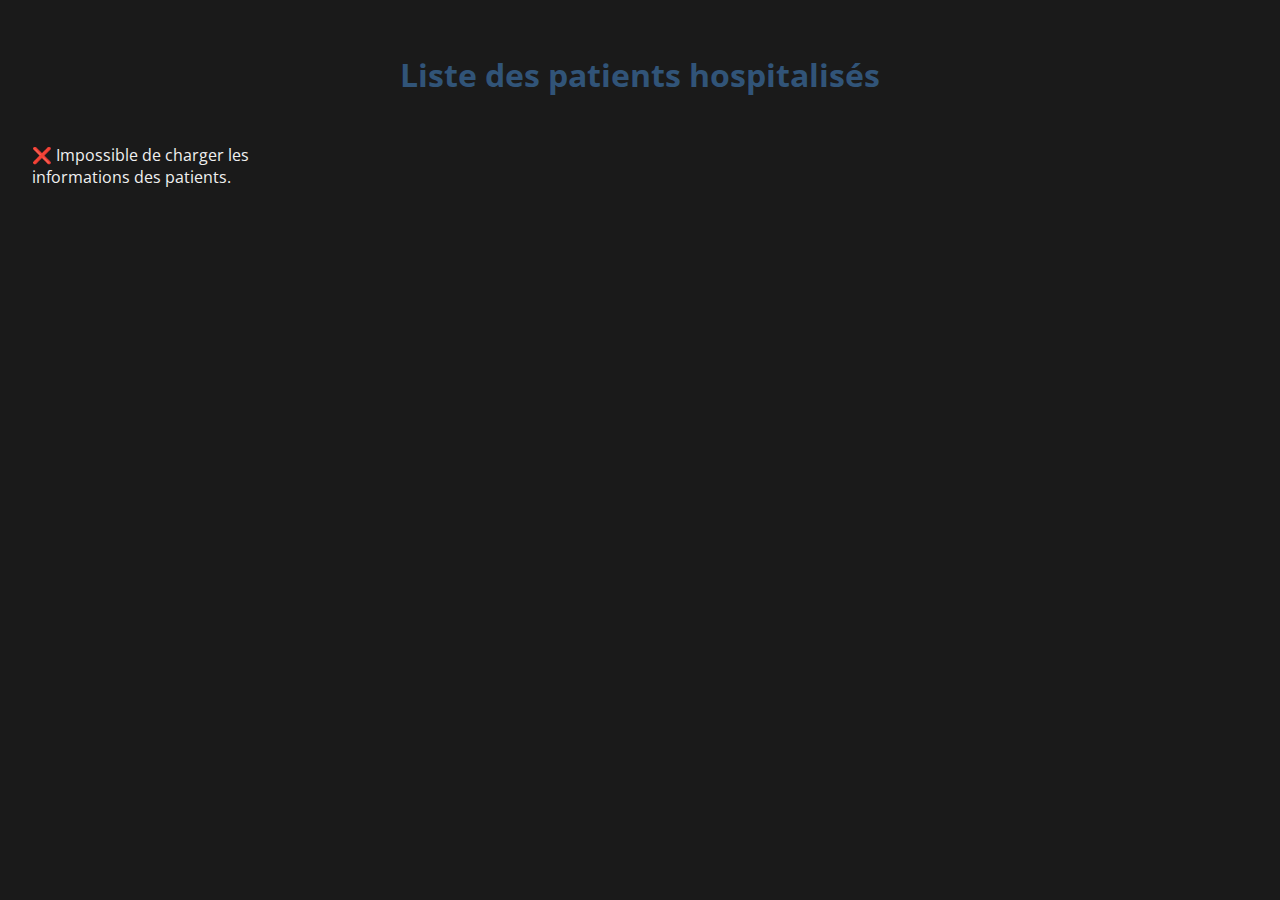
<file: index.html>
<!DOCTYPE html>
<html lang="fr">
<head>
  <meta charset="UTF-8">
  <meta name="viewport" content="width=device-width, initial-scale=1.0">
  <title>Monitoring Hospitalisation</title>
  
  <link rel="preconnect" href="https://fonts.googleapis.com">
  <link rel="preconnect" href="https://fonts.gstatic.com" crossorigin>
  <link href="https://fonts.googleapis.com/css2?family=Open+Sans:wght@700&display=swap" rel="stylesheet">
  
  <link rel="stylesheet" href="style.css">
  
  <script src="script.js" defer></script>
</head>
<body>

  <main>
    <h1>Liste des patients hospitalisés</h1>
    <div class="grid" id="patient-grid">
      <p>Chargement des données...</p>
    </div>
  </main>

</body>
</html>
</file>
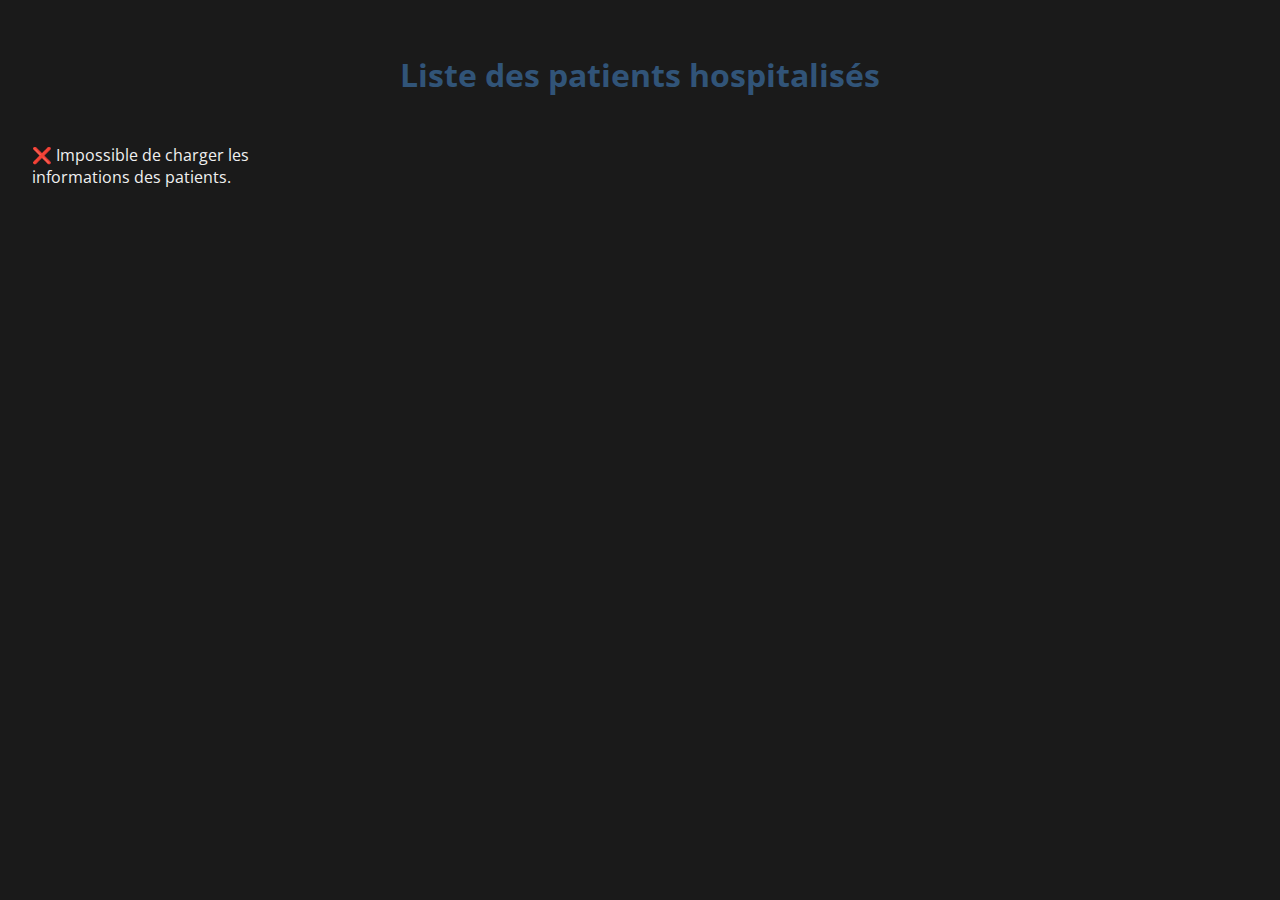
<file: indx.html>
<!DOCTYPE html>
<html lang="fr">
<head>
  <meta charset="UTF-8">
  <meta name="viewport" content="width=device-width, initial-scale=1.0">
  <title>Monitoring Hospitalisation</title>
  
  <link rel="preconnect" href="https://fonts.googleapis.com">
  <link rel="preconnect" href="https://fonts.gstatic.com" crossorigin>
  <link href="https://fonts.googleapis.com/css2?family=Open+Sans:wght@700&display=swap" rel="stylesheet">
  
  <link rel="stylesheet" href="style.css">
  
  <script src="script.js" defer></script>
</head>
<body>

  <main>
    <h1>Liste des patients hospitalisés</h1>
    <div class="grid" id="patient-grid">
      <p>Chargement des données...</p>
    </div>
  </main>

</body>
</html>
</file>
<file: style.css>
/* --- Import de la police (alternative au <link> dans le HTML) --- */
@import url('https://fonts.googleapis.com/css2?family=Open+Sans:wght@700&display=swap');

/* --- Définition des variables de couleur à la racine du document --- */
:root {
  --background-color: #1a1a1a;
  --text-color: #f0f0f0;
  --card-background: #ffffff;
  --card-text: #1a1a1a;
  
  --color-default: #315478; /* par défaut */
  --color-ok: #4CAF50;      /* Vert */
  --color-warning: #FF9800; /* Orange */
  --color-danger: #F44336;  /* Rouge */
}

body {
  background-color: var(--background-color);
  color: var(--text-color);
  font-family: 'Open Sans', sans-serif;
  margin: 0;
  padding: 2rem; /* Utilisation de 'rem' pour la flexibilité */
}

h1 {
  text-align: center;
  margin-bottom: 2rem;
  color: var(--color-default);
}

.grid {
  display: grid;
  /* La grille s'adapte automatiquement au nombre d'éléments */
  grid-template-columns: repeat(auto-fill, minmax(250px, 1fr));
  gap: 1.5rem;
}

.box {
  background-color: var(--card-background);
  color: var(--card-text);
  border: 5px solid var(--color-default);
  border-radius: 12px;
  padding: 1.5rem;
  text-align: center;
  font-weight: 700; /* Correspond au 'Bold' de Open Sans */
  
  /* Ajout d'une ombre et d'une transition pour un effet plus pro */
  box-shadow: 0 4px 8px rgba(0, 0, 0, 0.2);
  transition: transform 0.2s ease-in-out, box-shadow 0.2s ease-in-out;
}

.box:hover {
  transform: translateY(-5px);
  box-shadow: 0 8px 16px rgba(0, 0, 0, 0.3);
}

/* On utilise les variables pour les couleurs de bordure */
.box.status-ok { border-color: var(--color-ok); }
.box.status-warning { border-color: var(--color-warning); }
.box.status-danger { border-color: var(--color-danger); }

/* Classes spécifiques pour chaque élément de la carte */
.box-id {
  font-size: 1.6em;
  margin-bottom: 0.5rem;
}

.box-name {
  color: var(--color-default);
  font-size: 2em;
  margin: 0.5rem 0;
}

.box-date {
  font-size: 1.5em;
  margin-top: 0.5rem;
}
</file>
